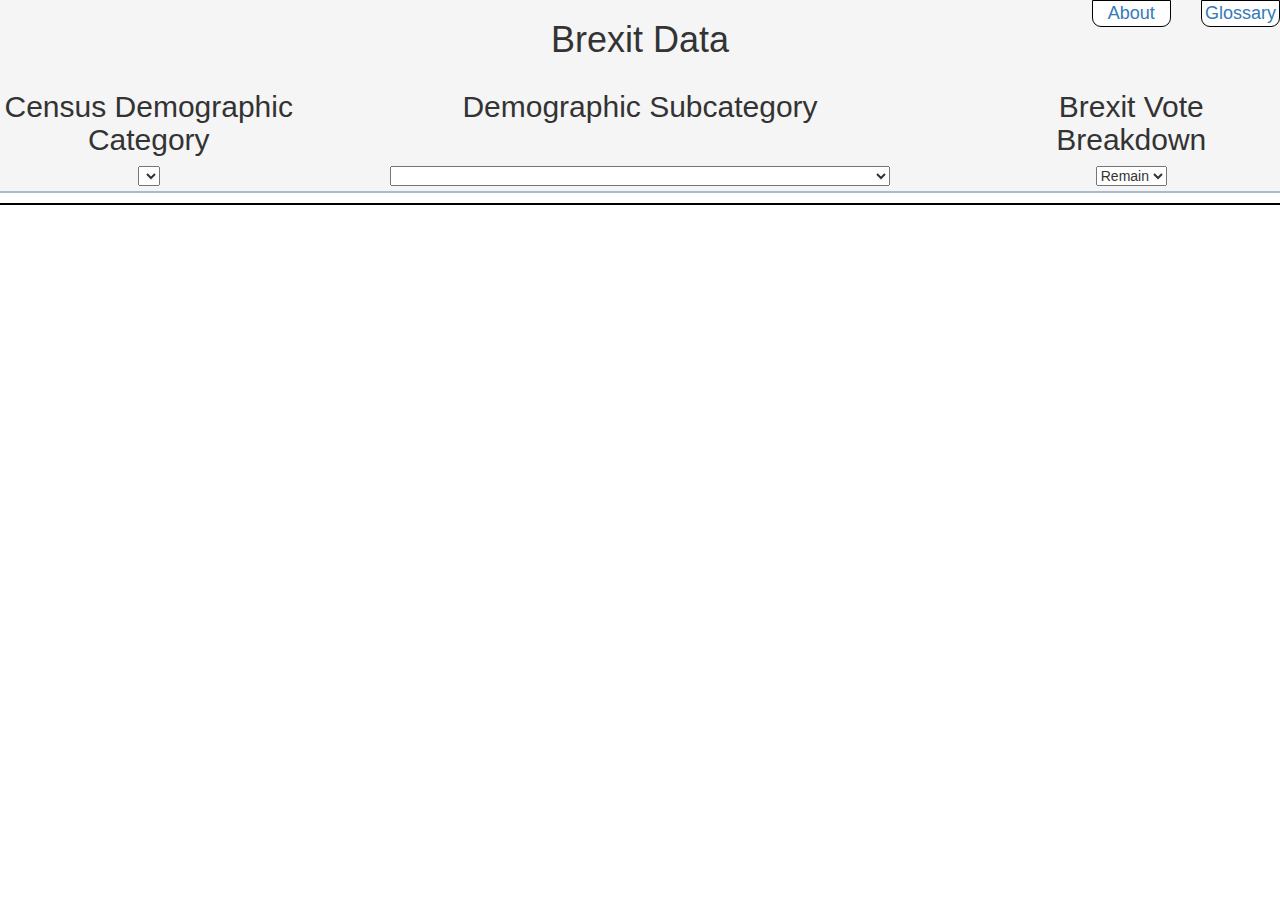
<file: src/index.html>
<!--This file is part of The Brexit Demographic Visualization.

    The Brexit Demographic Visualization is free software: you can
    redistribute it and/or modify
    it under the terms of the GNU General Public License as published by
    the Free Software Foundation, either version 3 of the License, or
    (at your option) any later version.

    The Brexit Demographic Visualization is distributed in the hope that it
    will be useful,
    but WITHOUT ANY WARRANTY; without even the implied warranty of
    MERCHANTABILITY or FITNESS FOR A PARTICULAR PURPOSE.  See the
    GNU General Public License for more details.

    You should have received a copy of the GNU General Public License
    along with The Brexit Demographic Visualization. If not, see
    <http://www.gnu.org/licenses/>. -->
<!DOCTYPE html>
<html>
  <head>
    <meta charset="utf-8">
    <title>BREXIT v. Demographic Data</title>
    <link rel="stylesheet" type="text/css" href="style.css">
    <link rel="stylesheet" href="https://maxcdn.bootstrapcdn.com/bootstrap/3.3.7/css/bootstrap.min.css" integrity="sha384-BVYiiSIFeK1dGmJRAkycuHAHRg32OmUcww7on3RYdg4Va+PmSTsz/K68vbdEjh4u" crossorigin="anonymous">
    <link rel="stylesheet" href="magnific-popup.css">
    <script src="https://ajax.googleapis.com/ajax/libs/jquery/1.12.4/jquery.min.js"></script>
    <!-- Credits to magnific-popup at http://dimsemenov.com/plugins/magnific-popup/ for the glossary and about pages, and their corresponding js and css files. -->
    <script src="jquery.magnific-popup.js"></script>
    <script src="crossfilter.min.js"></script>
    <script type="text/javascript"
            src="https://d3js.org/d3.v4.min.js"></script>
    <script src="http://d3js.org/topojson.v1.min.js"></script>
    <script src="https://maxcdn.bootstrapcdn.com/bootstrap/3.3.7/js/bootstrap.min.js" integrity="sha384-Tc5IQib027qvyjSMfHjOMaLkfuWVxZxUPnCJA7l2mCWNIpG9mGCD8wGNIcPD7Txa" crossorigin="anonymous"></script>
  </head>
  <body>
    <div class="container-liquid">
	<div class="navigation">
	  <div class="row header align-items-center">
	    <div class="col-lg-2 space">
	      <!-- Used for spacing only -->
	    </div>
	    <div class="col-lg-8 title">
	      <h1>Brexit Data</h1>
	    </div>
	    <div class="col-lg-1 center-block text-center align-self-center tab-help">
	      <a href="#about" class="about-popup">About</a>
	    </div>
	    <div class="col-lg-1 center-block text-center align-self-center tab-help">
	      <a href="#glossary" class="glossary-popup">Glossary</a>
	    </div>
	  </div>
	  <div class="row controls">
	    <div class="col-lg-3 center-block text-center vcenter">
	      <h2>Census Demographic Category</h2>
	    </div>
	    <div class="col-lg-6 center-block text-center vcenter">
	      <h2>Demographic Subcategory</h2>
	    </div>
	    <div class="col-lg-3 center-block text-center vcenter">
	      <h2>Brexit Vote Breakdown</h2>
	    </div>
	  </div>
	  <div class="row">
	    <div class="col-lg-3 center-block text-center">
	      <select id="demographic"></select>
	    </div>
	    <div class="col-lg-6 center-block text-center">
	      <select id="subcategory"></select>
	    </div>
	    <div class="col-lg-3 center-block text-center">
	      <select id="brexit">
		<option value="Leave">Leave</option>
		<option value="Remain" selected>Remain</option>
	      </select>
	    </div>
	</div>
      </div>
	<div id="maps">
	  <div class="col-lg-6" id="mapLeft"></div>
          <div class="col-lg-6" id="mapRight">
	    <div id="lad-statistics"></div>
	  </div>
	</div>
	<script type="text/javascript" src="vis.js"></script>
    </div>
    <!-- #about popup -->
    <div id="about" class="white-popup mfp-hide">
      <div class="row">
	<div class="col-lg-4">
	  <img src="../data/images/alpaca_about.png" height="400" width="400">
	</div>
	<div class="col-lg-8">
	  <div class="row about-head">
	    <h2 style="text-decoration: underline">About this Visualization</h2>
	  </div>
	  <div class="row about-body">
	    <p>
	      On June 23, 2016 the United Kingdom voted on whether or not
              to remain as a member state of the European Union. The
              majority of the population voted to leave the EU. This
              visualization attempts help explain why this was the case
              through looking at a variety of demographic data. It is the
              goal of this visualization to identify correlations between
              demographic groups, such as ethnic groups, religious groups,
              and even religious groups and how the districts with these
              properties voted in reference to the EU referendum.
	    </p>
	    <p>
	      A variety of features have been included for your visual pleasure. On the
              left is a map of England proper which will display all of the
              demographic information you could desire, and on the right is
              another map of England proper displaying the voting breakdown
              per district. You can select 13 different demographic
              statistics and further narrow your search by selecting one of
              many subcategories of your chosen demographic. We have
              included the ability for you to hover your mouse cursor over
              the districts on the left map to see the name of the district
              along with the relevant percentage that that district is of
              your chosen demographic. For more detailed information you
              can click using your mouse cursor on a district to zoom in
              and view a bar chart of all the statistics for that district
              of the primary demographic, alongside the voting
              breakdown.
	    </p>
	    <p>
	      To effectively use this Brexit Demographic visualization, we will outline how one might extract information from the visualization. Say, for example, you would like to see the distribution of the population of Level 3 qualifications and up citizens and compare their distribution to the country's overall voting to leave the EU.
	      <ol>
		<li>
		  Select the <i>Qualifications and Students</i> option under the <i>Census Demographic Category</i>.
		</li>
		<li>select the <i>Highest level of qualification: Level 3 qualifications</i> under <i>Demographic Subcategory</i>.
		</li>
		<li>
		  Choosing the demographic subcategory will update the map on the left to accomodate for the chosen variable you would like to display, changing the color of the districts and legends.
		</li>
		<li>On the other side, select <i>Leave</i> from the <i>Brexit Vote Breakdown</i> selection to update the right hand map with the approrpiate colors.
		</li>
	      </ol>
	      Now you have displayed the appropriate statistics to the visualization engine. To recover individual district statistics, simply hover over the chosen district with the mouse and a tooltip will appear, displaying the desired value. If you would like a more in-depth categorization of the a particular district, simply click on the desired district. The visualization will zoom-in to the desired district, and a quick bar chart summary and brexit comparison vote will appear to cover the right hand map. Clicking the district will remove the statistics and return the visualization to normal.
	    </p>
            <p>
              This work is licensed under the GNU General Public License V3
              which can be found <a href="GNU General Public License v3.0 - GNU Project - Free Software Foundation (FSF).html">here</a>.
            </p>
	  </div>
	</div>
      </div>
    </div>
    <!-- #glossary popup -->
    <div id="glossary" class="white-popup mfp-hide">
      <div class="row">
	<div class="col-lg-4">
	  <img src="../data/images/alpaca_gloss.png" height="400" width="400" style="vertical-align: center">
	</div>
	<div class="col-lg-8">
	  <div class="row gloss-head">
	    <h2 style="text-decoration: underline">Glossary</h2>
	    <p>The Glossary contains definitions of each of the demographic categories along with
	    a definition of the brexit vote breakdown terminology.</p>
	  </div>
	  <div class="row" id="gloss-body">
	    <h3>Demographic Categories</h3>
	    <ul>
	      <li><h4>Region of Birth</h4>
		<p>The percentage of people born in a certain region in a local authority</p>
	      </li>
	      <li><h4>Ethnic Group</h4>
		<p>The percentage of people from a certain ethnic group in a local authority</p>
	      </li>
	      <li><h4>Health and Provisions</h4>
		<p>The percentage of people of a certain type of health situation in a local authority</p>
	      </li>
	      <li><h4>Hours Worked</h4>
		<p>The average percentage of hours people worked weekly in a local authority</p>
	      </li>
	      <li><h4>Industry</h4>
		<p>The percentage of people working in a certain industry in a local authority</p>
	      </li>
	      <li><h4>Living Arrangements</h4>
		<p>The percentage of people living in a certain living arrangement(living in couple, not living in couple) in a local authority</p>
	      </li>
	      <li><h4>Main Language</h4>
		<p>The percentage of the main language people speak in a local authority</p>
	      </li>
	      <li><h4>National Identity</h4>
		<p>The percentage of people with a certain national identity in a local authority</p>
	      </li>
	      <li><h4>Qualification and Students</h4>
		<p>The percentage of people in a certain qualification and employment status in a local authority</p>
	      </li>
	      <li><h4>Religion</h4>
		<p>The percentage of people with a certain religion in a local authority</p>
	      </li>
	      <li><h4>Tenure</h4>
		<p>The percentage of people in a certain tenure status (housing owned, rent etc.) in a local authority</p>
	      </li>
	      <li><h4>Resident Population</h4>
		<p>The percentage of some demorgraphic information including gender, living status, population density and living area in a local authority</p>
	      </li>
	      <li><h4>Household Composition</h4>
		<p>The percentage of household information including age and household types in a local authority</p>
	      </li>
	    </ul>
	    <ul>
	      <h3>Brexit Vote Breakdown</h3>
	      <li><h4>Remain</h4>
		<p>The percentage of people vote remain in a local authority</p>
	      </li>
	      <li><h4>Leave</h4>
		<p>The percentage of people vote leave in a local authority</p>
	      </li>
	    </ul>
	  </div>
	</div>
      </div>
    </div>
  </body>
</html>
</file>
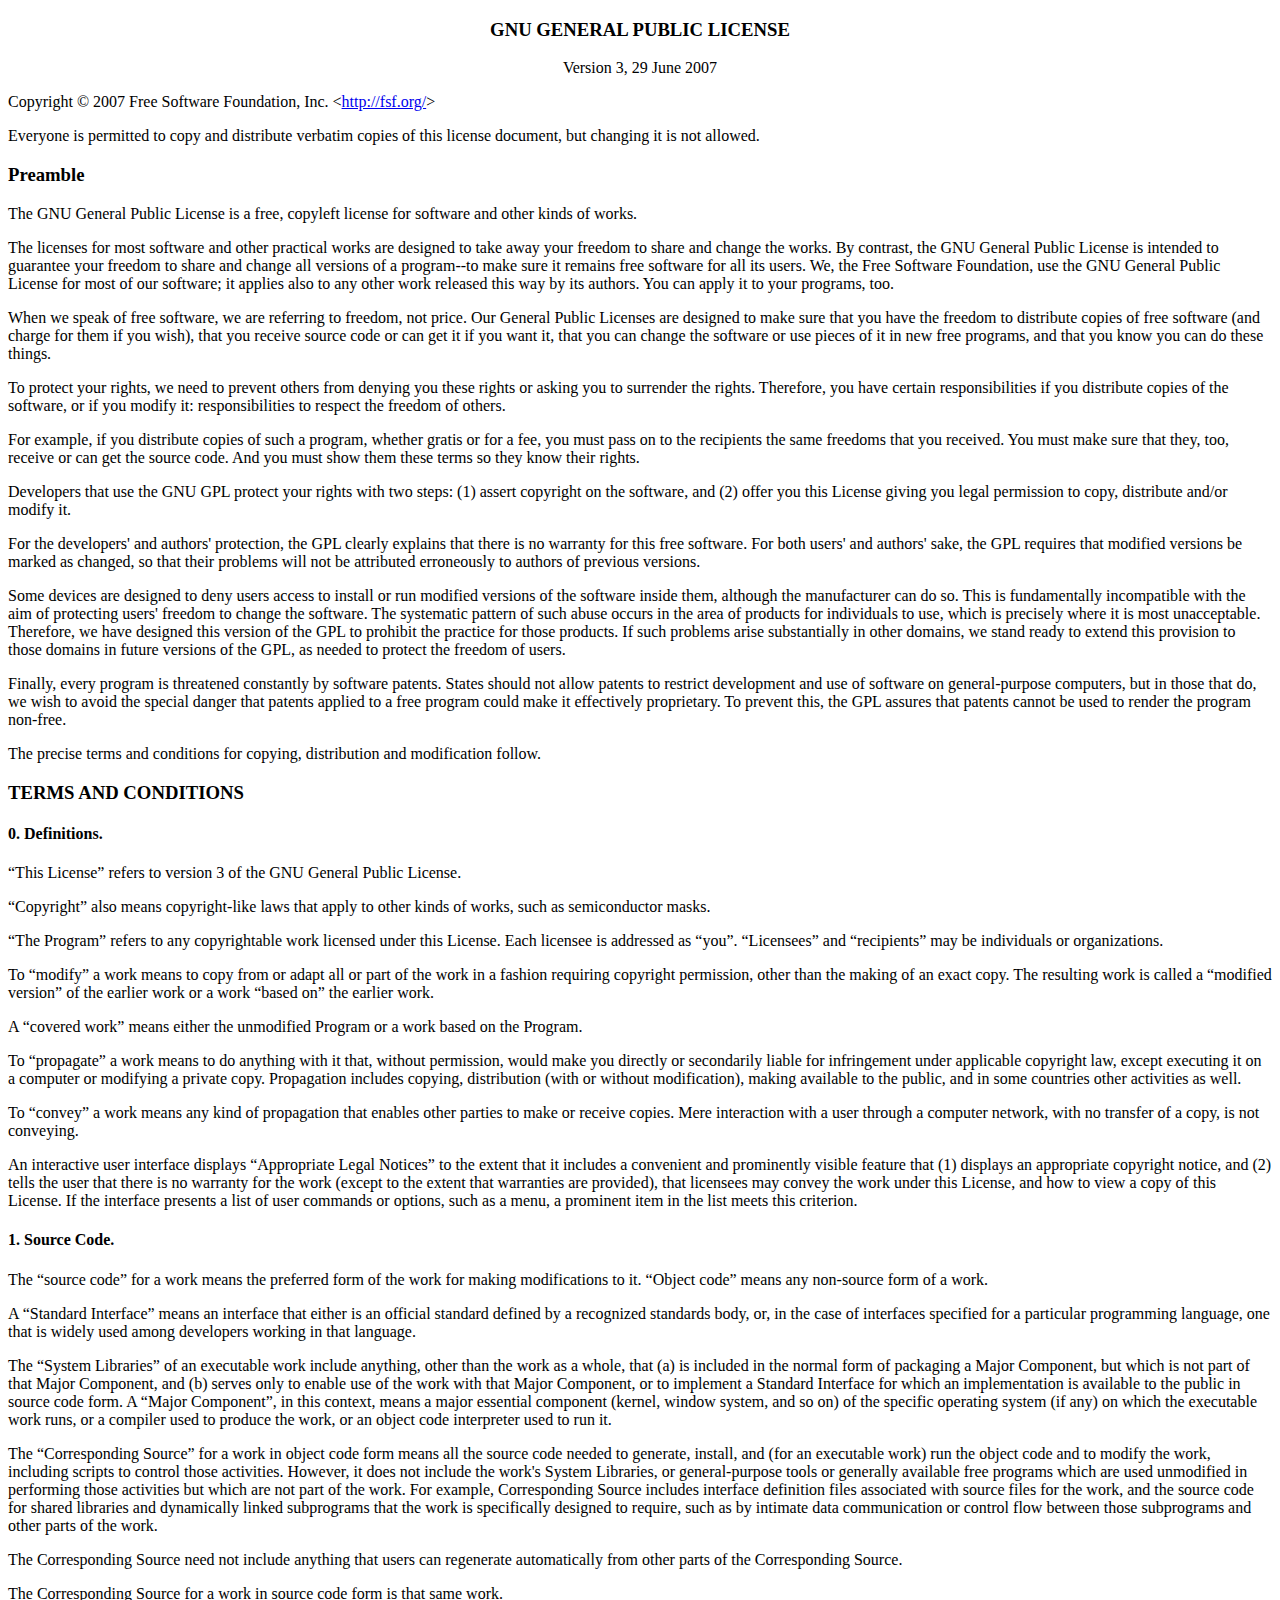
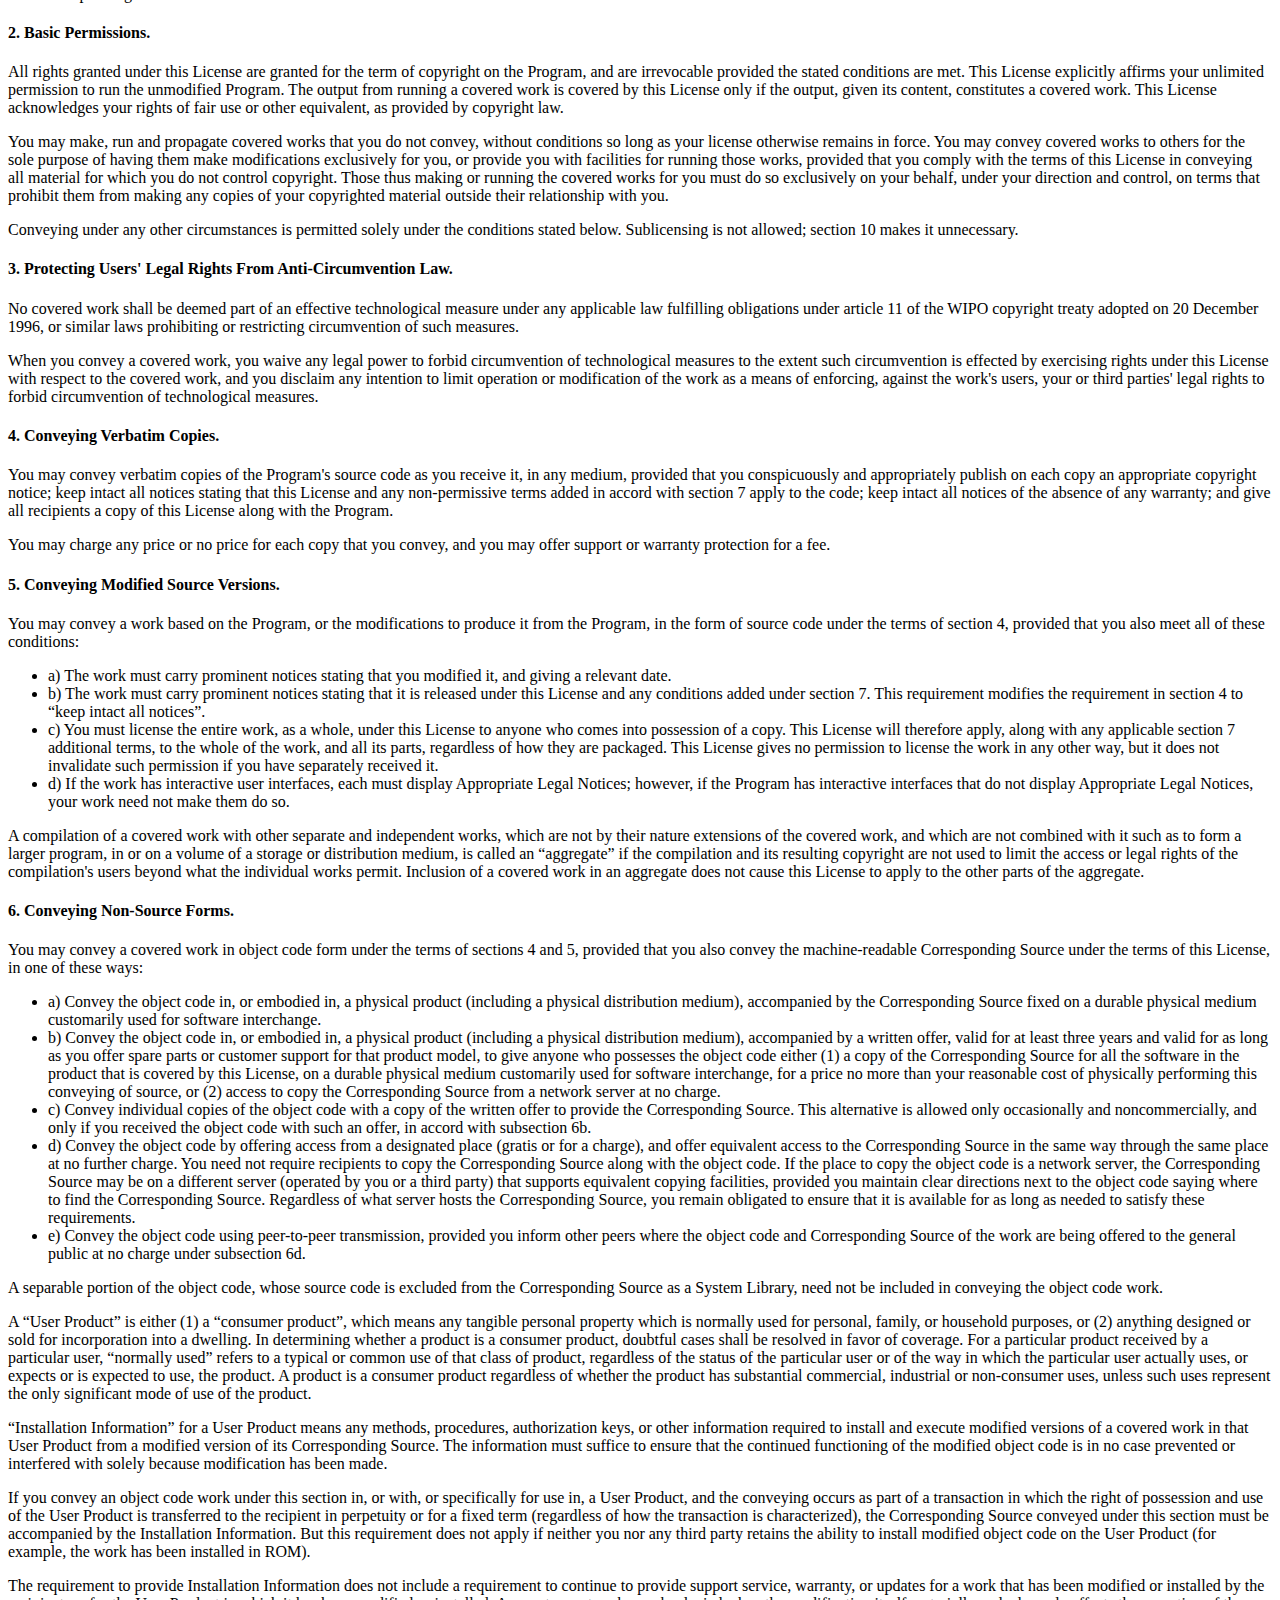
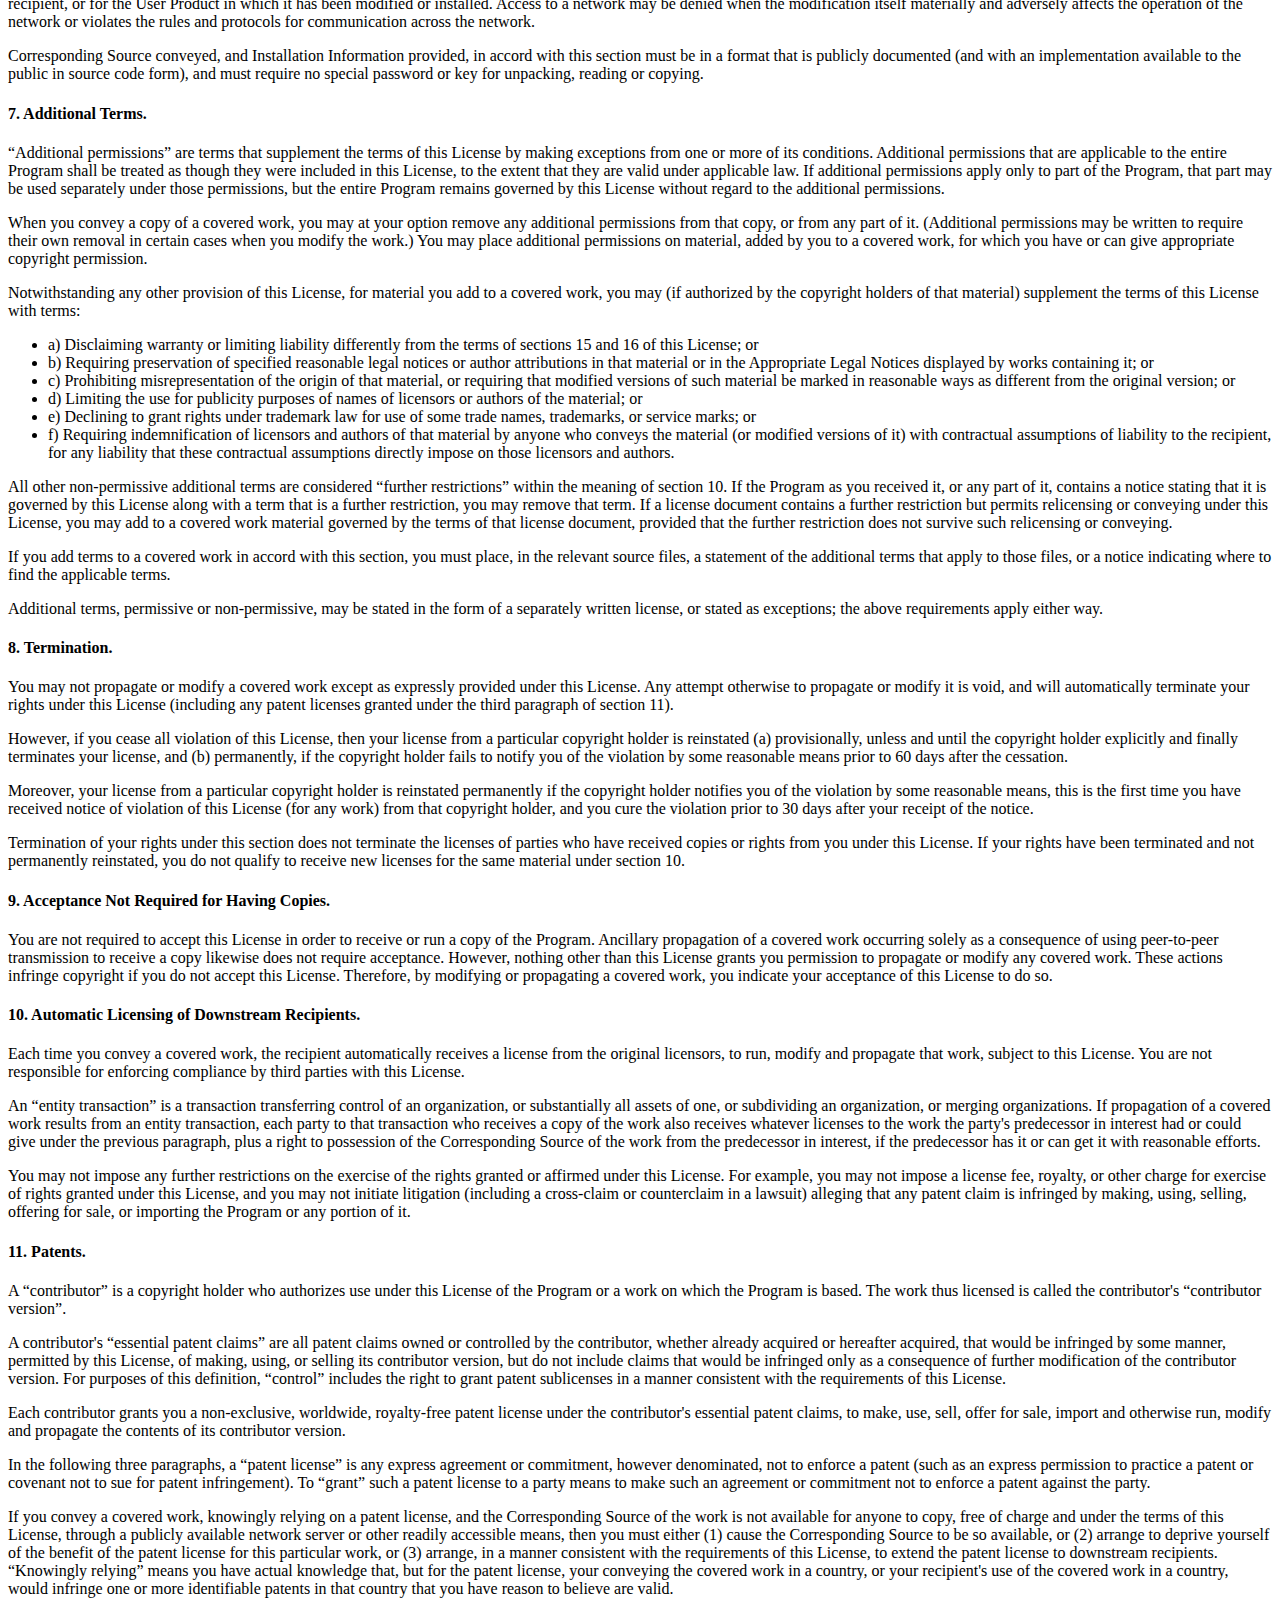
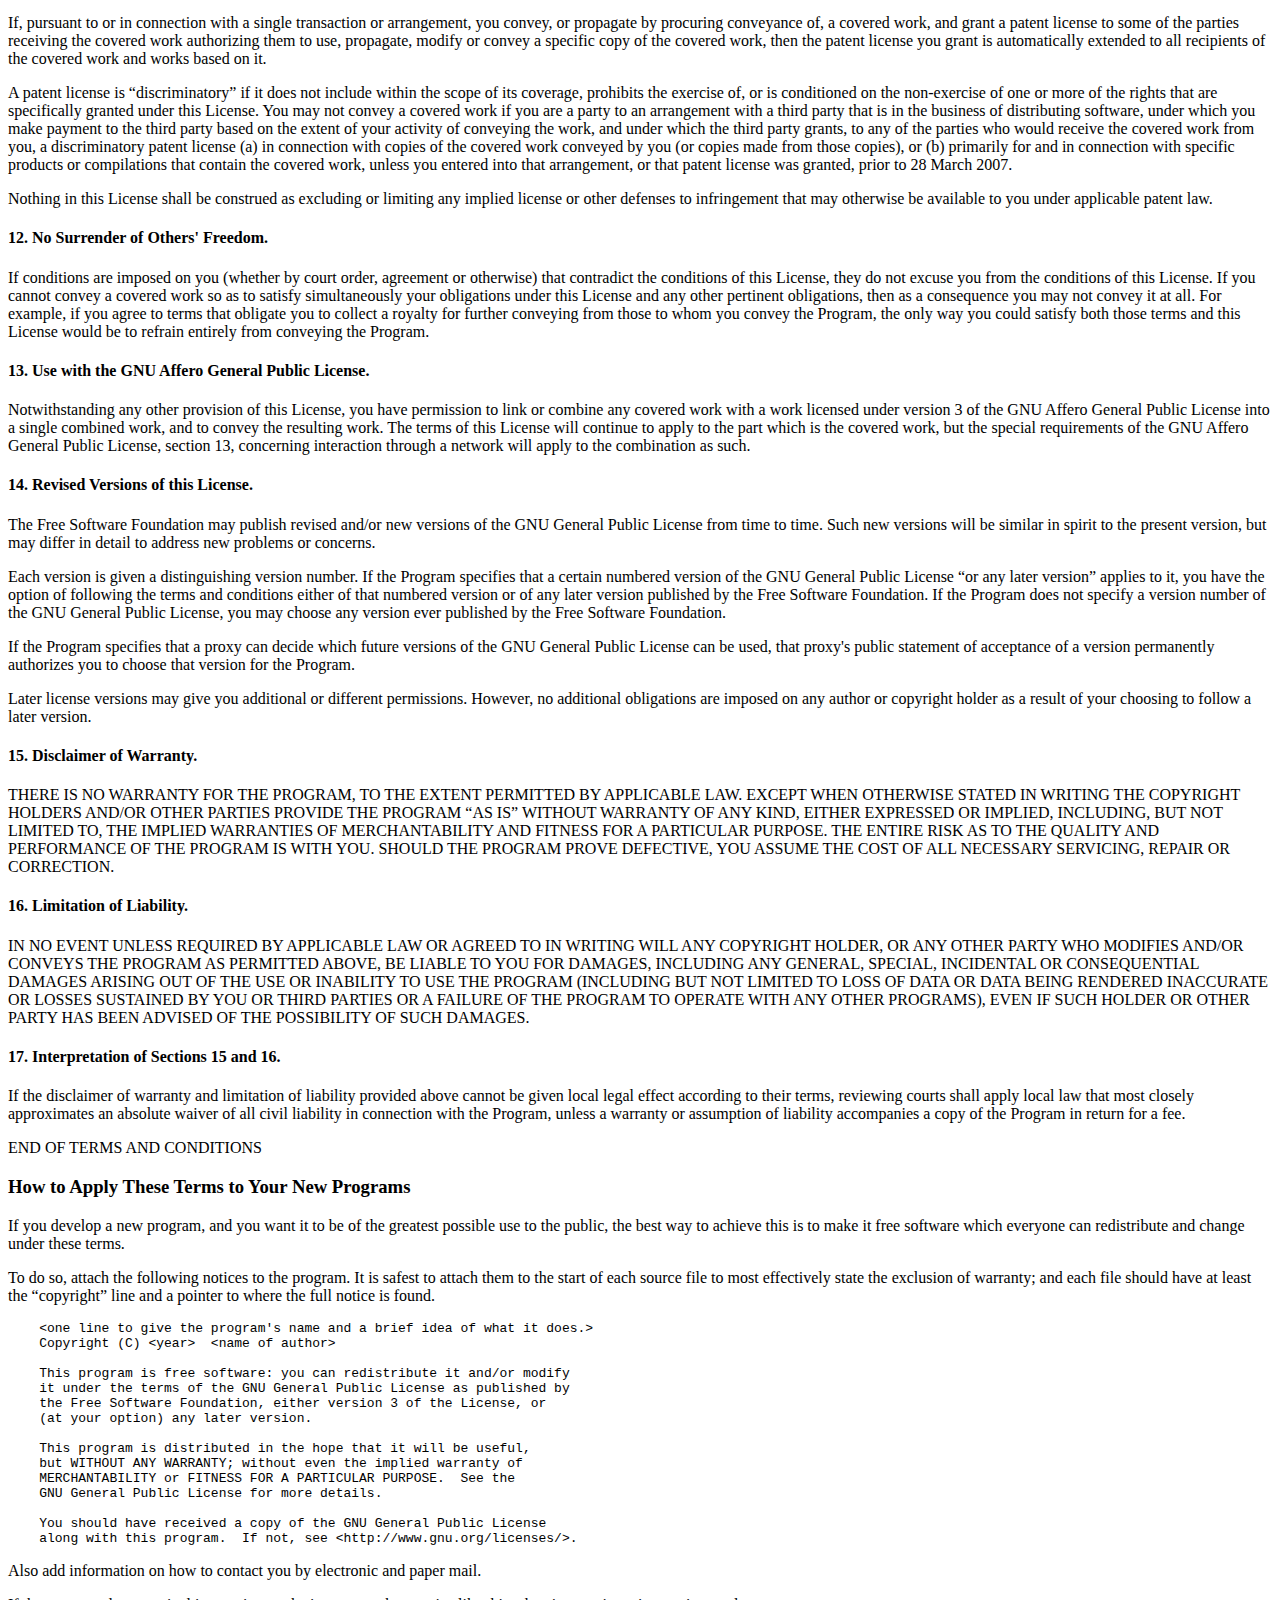
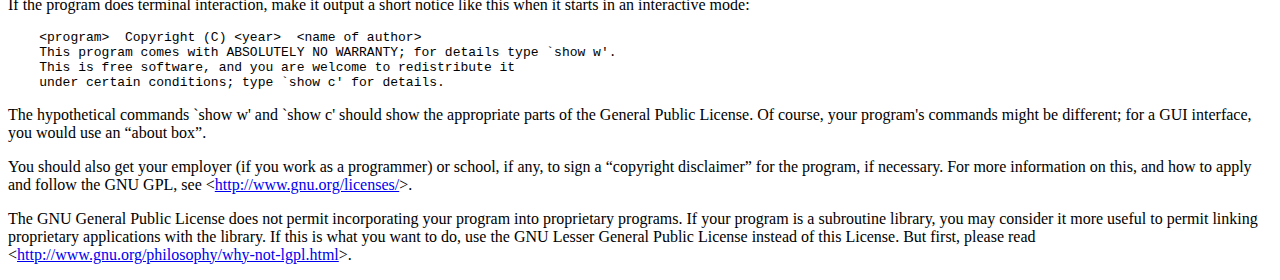
<file: src/GNU General Public License v3.0 - GNU Project - Free Software Foundation (FSF).html>
<!DOCTYPE html PUBLIC "-//W3C//DTD XHTML 1.0 Strict//EN" "http://www.w3.org/TR/xhtml1/DTD/xhtml1-strict.dtd">
<html xmlns="http://www.w3.org/1999/xhtml" xml:lang="en" lang="en"><head>
 <meta http-equiv="Content-Type" content="text/html; charset=UTF-8">
 <title>GNU General Public License v3.0 - GNU Project - Free Software Foundation (FSF)</title>
 <link rel="alternate" type="application/rdf+xml" href="http://www.gnu.org/licenses/gpl-3.0.rdf"> 
<link rel="stylesheet" type="text/css" href="GNU%20General%20Public%20License%20v3.0%20-%20GNU%20Project%20-%20Free%20Software%20Foundation%20%28FSF%29_files/socialwidgets.css"></head>
<body>
<h3 style="text-align: center;">GNU GENERAL PUBLIC LICENSE</h3>
<p style="text-align: center;">Version 3, 29 June 2007</p>

<p>Copyright © 2007 Free Software Foundation, Inc.
 &lt;<a href="http://fsf.org/">http://fsf.org/</a>&gt;</p><p>
 Everyone is permitted to copy and distribute verbatim copies
 of this license document, but changing it is not allowed.</p>

<h3><a name="preamble"></a>Preamble</h3>

<p>The GNU General Public License is a free, copyleft license for
software and other kinds of works.</p>

<p>The licenses for most software and other practical works are designed
to take away your freedom to share and change the works.  By contrast,
the GNU General Public License is intended to guarantee your freedom to
share and change all versions of a program--to make sure it remains free
software for all its users.  We, the Free Software Foundation, use the
GNU General Public License for most of our software; it applies also to
any other work released this way by its authors.  You can apply it to
your programs, too.</p>

<p>When we speak of free software, we are referring to freedom, not
price.  Our General Public Licenses are designed to make sure that you
have the freedom to distribute copies of free software (and charge for
them if you wish), that you receive source code or can get it if you
want it, that you can change the software or use pieces of it in new
free programs, and that you know you can do these things.</p>

<p>To protect your rights, we need to prevent others from denying you
these rights or asking you to surrender the rights.  Therefore, you have
certain responsibilities if you distribute copies of the software, or if
you modify it: responsibilities to respect the freedom of others.</p>

<p>For example, if you distribute copies of such a program, whether
gratis or for a fee, you must pass on to the recipients the same
freedoms that you received.  You must make sure that they, too, receive
or can get the source code.  And you must show them these terms so they
know their rights.</p>

<p>Developers that use the GNU GPL protect your rights with two steps:
(1) assert copyright on the software, and (2) offer you this License
giving you legal permission to copy, distribute and/or modify it.</p>

<p>For the developers' and authors' protection, the GPL clearly explains
that there is no warranty for this free software.  For both users' and
authors' sake, the GPL requires that modified versions be marked as
changed, so that their problems will not be attributed erroneously to
authors of previous versions.</p>

<p>Some devices are designed to deny users access to install or run
modified versions of the software inside them, although the manufacturer
can do so.  This is fundamentally incompatible with the aim of
protecting users' freedom to change the software.  The systematic
pattern of such abuse occurs in the area of products for individuals to
use, which is precisely where it is most unacceptable.  Therefore, we
have designed this version of the GPL to prohibit the practice for those
products.  If such problems arise substantially in other domains, we
stand ready to extend this provision to those domains in future versions
of the GPL, as needed to protect the freedom of users.</p>

<p>Finally, every program is threatened constantly by software patents.
States should not allow patents to restrict development and use of
software on general-purpose computers, but in those that do, we wish to
avoid the special danger that patents applied to a free program could
make it effectively proprietary.  To prevent this, the GPL assures that
patents cannot be used to render the program non-free.</p>

<p>The precise terms and conditions for copying, distribution and
modification follow.</p>

<h3><a name="terms"></a>TERMS AND CONDITIONS</h3>

<h4><a name="section0"></a>0. Definitions.</h4>

<p>“This License” refers to version 3 of the GNU General Public License.</p>

<p>“Copyright” also means copyright-like laws that apply to other kinds of
works, such as semiconductor masks.</p>
 
<p>“The Program” refers to any copyrightable work licensed under this
License.  Each licensee is addressed as “you”.  “Licensees” and
“recipients” may be individuals or organizations.</p>

<p>To “modify” a work means to copy from or adapt all or part of the work
in a fashion requiring copyright permission, other than the making of an
exact copy.  The resulting work is called a “modified version” of the
earlier work or a work “based on” the earlier work.</p>

<p>A “covered work” means either the unmodified Program or a work based
on the Program.</p>

<p>To “propagate” a work means to do anything with it that, without
permission, would make you directly or secondarily liable for
infringement under applicable copyright law, except executing it on a
computer or modifying a private copy.  Propagation includes copying,
distribution (with or without modification), making available to the
public, and in some countries other activities as well.</p>

<p>To “convey” a work means any kind of propagation that enables other
parties to make or receive copies.  Mere interaction with a user through
a computer network, with no transfer of a copy, is not conveying.</p>

<p>An interactive user interface displays “Appropriate Legal Notices”
to the extent that it includes a convenient and prominently visible
feature that (1) displays an appropriate copyright notice, and (2)
tells the user that there is no warranty for the work (except to the
extent that warranties are provided), that licensees may convey the
work under this License, and how to view a copy of this License.  If
the interface presents a list of user commands or options, such as a
menu, a prominent item in the list meets this criterion.</p>

<h4><a name="section1"></a>1. Source Code.</h4>

<p>The “source code” for a work means the preferred form of the work
for making modifications to it.  “Object code” means any non-source
form of a work.</p>

<p>A “Standard Interface” means an interface that either is an official
standard defined by a recognized standards body, or, in the case of
interfaces specified for a particular programming language, one that
is widely used among developers working in that language.</p>

<p>The “System Libraries” of an executable work include anything, other
than the work as a whole, that (a) is included in the normal form of
packaging a Major Component, but which is not part of that Major
Component, and (b) serves only to enable use of the work with that
Major Component, or to implement a Standard Interface for which an
implementation is available to the public in source code form.  A
“Major Component”, in this context, means a major essential component
(kernel, window system, and so on) of the specific operating system
(if any) on which the executable work runs, or a compiler used to
produce the work, or an object code interpreter used to run it.</p>

<p>The “Corresponding Source” for a work in object code form means all
the source code needed to generate, install, and (for an executable
work) run the object code and to modify the work, including scripts to
control those activities.  However, it does not include the work's
System Libraries, or general-purpose tools or generally available free
programs which are used unmodified in performing those activities but
which are not part of the work.  For example, Corresponding Source
includes interface definition files associated with source files for
the work, and the source code for shared libraries and dynamically
linked subprograms that the work is specifically designed to require,
such as by intimate data communication or control flow between those
subprograms and other parts of the work.</p>

<p>The Corresponding Source need not include anything that users
can regenerate automatically from other parts of the Corresponding
Source.</p>

<p>The Corresponding Source for a work in source code form is that
same work.</p>

<h4><a name="section2"></a>2. Basic Permissions.</h4>

<p>All rights granted under this License are granted for the term of
copyright on the Program, and are irrevocable provided the stated
conditions are met.  This License explicitly affirms your unlimited
permission to run the unmodified Program.  The output from running a
covered work is covered by this License only if the output, given its
content, constitutes a covered work.  This License acknowledges your
rights of fair use or other equivalent, as provided by copyright law.</p>

<p>You may make, run and propagate covered works that you do not
convey, without conditions so long as your license otherwise remains
in force.  You may convey covered works to others for the sole purpose
of having them make modifications exclusively for you, or provide you
with facilities for running those works, provided that you comply with
the terms of this License in conveying all material for which you do
not control copyright.  Those thus making or running the covered works
for you must do so exclusively on your behalf, under your direction
and control, on terms that prohibit them from making any copies of
your copyrighted material outside their relationship with you.</p>

<p>Conveying under any other circumstances is permitted solely under
the conditions stated below.  Sublicensing is not allowed; section 10
makes it unnecessary.</p>

<h4><a name="section3"></a>3. Protecting Users' Legal Rights From Anti-Circumvention Law.</h4>

<p>No covered work shall be deemed part of an effective technological
measure under any applicable law fulfilling obligations under article
11 of the WIPO copyright treaty adopted on 20 December 1996, or
similar laws prohibiting or restricting circumvention of such
measures.</p>

<p>When you convey a covered work, you waive any legal power to forbid
circumvention of technological measures to the extent such circumvention
is effected by exercising rights under this License with respect to
the covered work, and you disclaim any intention to limit operation or
modification of the work as a means of enforcing, against the work's
users, your or third parties' legal rights to forbid circumvention of
technological measures.</p>

<h4><a name="section4"></a>4. Conveying Verbatim Copies.</h4>

<p>You may convey verbatim copies of the Program's source code as you
receive it, in any medium, provided that you conspicuously and
appropriately publish on each copy an appropriate copyright notice;
keep intact all notices stating that this License and any
non-permissive terms added in accord with section 7 apply to the code;
keep intact all notices of the absence of any warranty; and give all
recipients a copy of this License along with the Program.</p>

<p>You may charge any price or no price for each copy that you convey,
and you may offer support or warranty protection for a fee.</p>

<h4><a name="section5"></a>5. Conveying Modified Source Versions.</h4>

<p>You may convey a work based on the Program, or the modifications to
produce it from the Program, in the form of source code under the
terms of section 4, provided that you also meet all of these conditions:</p>

<ul>
<li>a) The work must carry prominent notices stating that you modified
    it, and giving a relevant date.</li>

<li>b) The work must carry prominent notices stating that it is
    released under this License and any conditions added under section
    7.  This requirement modifies the requirement in section 4 to
    “keep intact all notices”.</li>

<li>c) You must license the entire work, as a whole, under this
    License to anyone who comes into possession of a copy.  This
    License will therefore apply, along with any applicable section 7
    additional terms, to the whole of the work, and all its parts,
    regardless of how they are packaged.  This License gives no
    permission to license the work in any other way, but it does not
    invalidate such permission if you have separately received it.</li>

<li>d) If the work has interactive user interfaces, each must display
    Appropriate Legal Notices; however, if the Program has interactive
    interfaces that do not display Appropriate Legal Notices, your
    work need not make them do so.</li>
</ul>

<p>A compilation of a covered work with other separate and independent
works, which are not by their nature extensions of the covered work,
and which are not combined with it such as to form a larger program,
in or on a volume of a storage or distribution medium, is called an
“aggregate” if the compilation and its resulting copyright are not
used to limit the access or legal rights of the compilation's users
beyond what the individual works permit.  Inclusion of a covered work
in an aggregate does not cause this License to apply to the other
parts of the aggregate.</p>

<h4><a name="section6"></a>6. Conveying Non-Source Forms.</h4>

<p>You may convey a covered work in object code form under the terms
of sections 4 and 5, provided that you also convey the
machine-readable Corresponding Source under the terms of this License,
in one of these ways:</p>

<ul>
<li>a) Convey the object code in, or embodied in, a physical product
    (including a physical distribution medium), accompanied by the
    Corresponding Source fixed on a durable physical medium
    customarily used for software interchange.</li>

<li>b) Convey the object code in, or embodied in, a physical product
    (including a physical distribution medium), accompanied by a
    written offer, valid for at least three years and valid for as
    long as you offer spare parts or customer support for that product
    model, to give anyone who possesses the object code either (1) a
    copy of the Corresponding Source for all the software in the
    product that is covered by this License, on a durable physical
    medium customarily used for software interchange, for a price no
    more than your reasonable cost of physically performing this
    conveying of source, or (2) access to copy the
    Corresponding Source from a network server at no charge.</li>

<li>c) Convey individual copies of the object code with a copy of the
    written offer to provide the Corresponding Source.  This
    alternative is allowed only occasionally and noncommercially, and
    only if you received the object code with such an offer, in accord
    with subsection 6b.</li>

<li>d) Convey the object code by offering access from a designated
    place (gratis or for a charge), and offer equivalent access to the
    Corresponding Source in the same way through the same place at no
    further charge.  You need not require recipients to copy the
    Corresponding Source along with the object code.  If the place to
    copy the object code is a network server, the Corresponding Source
    may be on a different server (operated by you or a third party)
    that supports equivalent copying facilities, provided you maintain
    clear directions next to the object code saying where to find the
    Corresponding Source.  Regardless of what server hosts the
    Corresponding Source, you remain obligated to ensure that it is
    available for as long as needed to satisfy these requirements.</li>

<li>e) Convey the object code using peer-to-peer transmission, provided
    you inform other peers where the object code and Corresponding
    Source of the work are being offered to the general public at no
    charge under subsection 6d.</li>
</ul>

<p>A separable portion of the object code, whose source code is excluded
from the Corresponding Source as a System Library, need not be
included in conveying the object code work.</p>

<p>A “User Product” is either (1) a “consumer product”, which means any
tangible personal property which is normally used for personal, family,
or household purposes, or (2) anything designed or sold for incorporation
into a dwelling.  In determining whether a product is a consumer product,
doubtful cases shall be resolved in favor of coverage.  For a particular
product received by a particular user, “normally used” refers to a
typical or common use of that class of product, regardless of the status
of the particular user or of the way in which the particular user
actually uses, or expects or is expected to use, the product.  A product
is a consumer product regardless of whether the product has substantial
commercial, industrial or non-consumer uses, unless such uses represent
the only significant mode of use of the product.</p>

<p>“Installation Information” for a User Product means any methods,
procedures, authorization keys, or other information required to install
and execute modified versions of a covered work in that User Product from
a modified version of its Corresponding Source.  The information must
suffice to ensure that the continued functioning of the modified object
code is in no case prevented or interfered with solely because
modification has been made.</p>

<p>If you convey an object code work under this section in, or with, or
specifically for use in, a User Product, and the conveying occurs as
part of a transaction in which the right of possession and use of the
User Product is transferred to the recipient in perpetuity or for a
fixed term (regardless of how the transaction is characterized), the
Corresponding Source conveyed under this section must be accompanied
by the Installation Information.  But this requirement does not apply
if neither you nor any third party retains the ability to install
modified object code on the User Product (for example, the work has
been installed in ROM).</p>

<p>The requirement to provide Installation Information does not include a
requirement to continue to provide support service, warranty, or updates
for a work that has been modified or installed by the recipient, or for
the User Product in which it has been modified or installed.  Access to a
network may be denied when the modification itself materially and
adversely affects the operation of the network or violates the rules and
protocols for communication across the network.</p>

<p>Corresponding Source conveyed, and Installation Information provided,
in accord with this section must be in a format that is publicly
documented (and with an implementation available to the public in
source code form), and must require no special password or key for
unpacking, reading or copying.</p>

<h4><a name="section7"></a>7. Additional Terms.</h4>

<p>“Additional permissions” are terms that supplement the terms of this
License by making exceptions from one or more of its conditions.
Additional permissions that are applicable to the entire Program shall
be treated as though they were included in this License, to the extent
that they are valid under applicable law.  If additional permissions
apply only to part of the Program, that part may be used separately
under those permissions, but the entire Program remains governed by
this License without regard to the additional permissions.</p>

<p>When you convey a copy of a covered work, you may at your option
remove any additional permissions from that copy, or from any part of
it.  (Additional permissions may be written to require their own
removal in certain cases when you modify the work.)  You may place
additional permissions on material, added by you to a covered work,
for which you have or can give appropriate copyright permission.</p>

<p>Notwithstanding any other provision of this License, for material you
add to a covered work, you may (if authorized by the copyright holders of
that material) supplement the terms of this License with terms:</p>

<ul>
<li>a) Disclaiming warranty or limiting liability differently from the
    terms of sections 15 and 16 of this License; or</li>

<li>b) Requiring preservation of specified reasonable legal notices or
    author attributions in that material or in the Appropriate Legal
    Notices displayed by works containing it; or</li>

<li>c) Prohibiting misrepresentation of the origin of that material, or
    requiring that modified versions of such material be marked in
    reasonable ways as different from the original version; or</li>

<li>d) Limiting the use for publicity purposes of names of licensors or
    authors of the material; or</li>

<li>e) Declining to grant rights under trademark law for use of some
    trade names, trademarks, or service marks; or</li>

<li>f) Requiring indemnification of licensors and authors of that
    material by anyone who conveys the material (or modified versions of
    it) with contractual assumptions of liability to the recipient, for
    any liability that these contractual assumptions directly impose on
    those licensors and authors.</li>
</ul>

<p>All other non-permissive additional terms are considered “further
restrictions” within the meaning of section 10.  If the Program as you
received it, or any part of it, contains a notice stating that it is
governed by this License along with a term that is a further
restriction, you may remove that term.  If a license document contains
a further restriction but permits relicensing or conveying under this
License, you may add to a covered work material governed by the terms
of that license document, provided that the further restriction does
not survive such relicensing or conveying.</p>

<p>If you add terms to a covered work in accord with this section, you
must place, in the relevant source files, a statement of the
additional terms that apply to those files, or a notice indicating
where to find the applicable terms.</p>

<p>Additional terms, permissive or non-permissive, may be stated in the
form of a separately written license, or stated as exceptions;
the above requirements apply either way.</p>

<h4><a name="section8"></a>8. Termination.</h4>

<p>You may not propagate or modify a covered work except as expressly
provided under this License.  Any attempt otherwise to propagate or
modify it is void, and will automatically terminate your rights under
this License (including any patent licenses granted under the third
paragraph of section 11).</p>

<p>However, if you cease all violation of this License, then your
license from a particular copyright holder is reinstated (a)
provisionally, unless and until the copyright holder explicitly and
finally terminates your license, and (b) permanently, if the copyright
holder fails to notify you of the violation by some reasonable means
prior to 60 days after the cessation.</p>

<p>Moreover, your license from a particular copyright holder is
reinstated permanently if the copyright holder notifies you of the
violation by some reasonable means, this is the first time you have
received notice of violation of this License (for any work) from that
copyright holder, and you cure the violation prior to 30 days after
your receipt of the notice.</p>

<p>Termination of your rights under this section does not terminate the
licenses of parties who have received copies or rights from you under
this License.  If your rights have been terminated and not permanently
reinstated, you do not qualify to receive new licenses for the same
material under section 10.</p>

<h4><a name="section9"></a>9. Acceptance Not Required for Having Copies.</h4>

<p>You are not required to accept this License in order to receive or
run a copy of the Program.  Ancillary propagation of a covered work
occurring solely as a consequence of using peer-to-peer transmission
to receive a copy likewise does not require acceptance.  However,
nothing other than this License grants you permission to propagate or
modify any covered work.  These actions infringe copyright if you do
not accept this License.  Therefore, by modifying or propagating a
covered work, you indicate your acceptance of this License to do so.</p>

<h4><a name="section10"></a>10. Automatic Licensing of Downstream Recipients.</h4>

<p>Each time you convey a covered work, the recipient automatically
receives a license from the original licensors, to run, modify and
propagate that work, subject to this License.  You are not responsible
for enforcing compliance by third parties with this License.</p>

<p>An “entity transaction” is a transaction transferring control of an
organization, or substantially all assets of one, or subdividing an
organization, or merging organizations.  If propagation of a covered
work results from an entity transaction, each party to that
transaction who receives a copy of the work also receives whatever
licenses to the work the party's predecessor in interest had or could
give under the previous paragraph, plus a right to possession of the
Corresponding Source of the work from the predecessor in interest, if
the predecessor has it or can get it with reasonable efforts.</p>

<p>You may not impose any further restrictions on the exercise of the
rights granted or affirmed under this License.  For example, you may
not impose a license fee, royalty, or other charge for exercise of
rights granted under this License, and you may not initiate litigation
(including a cross-claim or counterclaim in a lawsuit) alleging that
any patent claim is infringed by making, using, selling, offering for
sale, or importing the Program or any portion of it.</p>

<h4><a name="section11"></a>11. Patents.</h4>

<p>A “contributor” is a copyright holder who authorizes use under this
License of the Program or a work on which the Program is based.  The
work thus licensed is called the contributor's “contributor version”.</p>

<p>A contributor's “essential patent claims” are all patent claims
owned or controlled by the contributor, whether already acquired or
hereafter acquired, that would be infringed by some manner, permitted
by this License, of making, using, or selling its contributor version,
but do not include claims that would be infringed only as a
consequence of further modification of the contributor version.  For
purposes of this definition, “control” includes the right to grant
patent sublicenses in a manner consistent with the requirements of
this License.</p>

<p>Each contributor grants you a non-exclusive, worldwide, royalty-free
patent license under the contributor's essential patent claims, to
make, use, sell, offer for sale, import and otherwise run, modify and
propagate the contents of its contributor version.</p>

<p>In the following three paragraphs, a “patent license” is any express
agreement or commitment, however denominated, not to enforce a patent
(such as an express permission to practice a patent or covenant not to
sue for patent infringement).  To “grant” such a patent license to a
party means to make such an agreement or commitment not to enforce a
patent against the party.</p>

<p>If you convey a covered work, knowingly relying on a patent license,
and the Corresponding Source of the work is not available for anyone
to copy, free of charge and under the terms of this License, through a
publicly available network server or other readily accessible means,
then you must either (1) cause the Corresponding Source to be so
available, or (2) arrange to deprive yourself of the benefit of the
patent license for this particular work, or (3) arrange, in a manner
consistent with the requirements of this License, to extend the patent
license to downstream recipients.  “Knowingly relying” means you have
actual knowledge that, but for the patent license, your conveying the
covered work in a country, or your recipient's use of the covered work
in a country, would infringe one or more identifiable patents in that
country that you have reason to believe are valid.</p>
  
<p>If, pursuant to or in connection with a single transaction or
arrangement, you convey, or propagate by procuring conveyance of, a
covered work, and grant a patent license to some of the parties
receiving the covered work authorizing them to use, propagate, modify
or convey a specific copy of the covered work, then the patent license
you grant is automatically extended to all recipients of the covered
work and works based on it.</p>

<p>A patent license is “discriminatory” if it does not include within
the scope of its coverage, prohibits the exercise of, or is
conditioned on the non-exercise of one or more of the rights that are
specifically granted under this License.  You may not convey a covered
work if you are a party to an arrangement with a third party that is
in the business of distributing software, under which you make payment
to the third party based on the extent of your activity of conveying
the work, and under which the third party grants, to any of the
parties who would receive the covered work from you, a discriminatory
patent license (a) in connection with copies of the covered work
conveyed by you (or copies made from those copies), or (b) primarily
for and in connection with specific products or compilations that
contain the covered work, unless you entered into that arrangement,
or that patent license was granted, prior to 28 March 2007.</p>

<p>Nothing in this License shall be construed as excluding or limiting
any implied license or other defenses to infringement that may
otherwise be available to you under applicable patent law.</p>

<h4><a name="section12"></a>12. No Surrender of Others' Freedom.</h4>

<p>If conditions are imposed on you (whether by court order, agreement or
otherwise) that contradict the conditions of this License, they do not
excuse you from the conditions of this License.  If you cannot convey a
covered work so as to satisfy simultaneously your obligations under this
License and any other pertinent obligations, then as a consequence you may
not convey it at all.  For example, if you agree to terms that obligate you
to collect a royalty for further conveying from those to whom you convey
the Program, the only way you could satisfy both those terms and this
License would be to refrain entirely from conveying the Program.</p>

<h4><a name="section13"></a>13. Use with the GNU Affero General Public License.</h4>

<p>Notwithstanding any other provision of this License, you have
permission to link or combine any covered work with a work licensed
under version 3 of the GNU Affero General Public License into a single
combined work, and to convey the resulting work.  The terms of this
License will continue to apply to the part which is the covered work,
but the special requirements of the GNU Affero General Public License,
section 13, concerning interaction through a network will apply to the
combination as such.</p>

<h4><a name="section14"></a>14. Revised Versions of this License.</h4>

<p>The Free Software Foundation may publish revised and/or new versions of
the GNU General Public License from time to time.  Such new versions will
be similar in spirit to the present version, but may differ in detail to
address new problems or concerns.</p>

<p>Each version is given a distinguishing version number.  If the
Program specifies that a certain numbered version of the GNU General
Public License “or any later version” applies to it, you have the
option of following the terms and conditions either of that numbered
version or of any later version published by the Free Software
Foundation.  If the Program does not specify a version number of the
GNU General Public License, you may choose any version ever published
by the Free Software Foundation.</p>

<p>If the Program specifies that a proxy can decide which future
versions of the GNU General Public License can be used, that proxy's
public statement of acceptance of a version permanently authorizes you
to choose that version for the Program.</p>

<p>Later license versions may give you additional or different
permissions.  However, no additional obligations are imposed on any
author or copyright holder as a result of your choosing to follow a
later version.</p>

<h4><a name="section15"></a>15. Disclaimer of Warranty.</h4>

<p>THERE IS NO WARRANTY FOR THE PROGRAM, TO THE EXTENT PERMITTED BY
APPLICABLE LAW.  EXCEPT WHEN OTHERWISE STATED IN WRITING THE COPYRIGHT
HOLDERS AND/OR OTHER PARTIES PROVIDE THE PROGRAM “AS IS” WITHOUT WARRANTY
OF ANY KIND, EITHER EXPRESSED OR IMPLIED, INCLUDING, BUT NOT LIMITED TO,
THE IMPLIED WARRANTIES OF MERCHANTABILITY AND FITNESS FOR A PARTICULAR
PURPOSE.  THE ENTIRE RISK AS TO THE QUALITY AND PERFORMANCE OF THE PROGRAM
IS WITH YOU.  SHOULD THE PROGRAM PROVE DEFECTIVE, YOU ASSUME THE COST OF
ALL NECESSARY SERVICING, REPAIR OR CORRECTION.</p>

<h4><a name="section16"></a>16. Limitation of Liability.</h4>

<p>IN NO EVENT UNLESS REQUIRED BY APPLICABLE LAW OR AGREED TO IN WRITING
WILL ANY COPYRIGHT HOLDER, OR ANY OTHER PARTY WHO MODIFIES AND/OR CONVEYS
THE PROGRAM AS PERMITTED ABOVE, BE LIABLE TO YOU FOR DAMAGES, INCLUDING ANY
GENERAL, SPECIAL, INCIDENTAL OR CONSEQUENTIAL DAMAGES ARISING OUT OF THE
USE OR INABILITY TO USE THE PROGRAM (INCLUDING BUT NOT LIMITED TO LOSS OF
DATA OR DATA BEING RENDERED INACCURATE OR LOSSES SUSTAINED BY YOU OR THIRD
PARTIES OR A FAILURE OF THE PROGRAM TO OPERATE WITH ANY OTHER PROGRAMS),
EVEN IF SUCH HOLDER OR OTHER PARTY HAS BEEN ADVISED OF THE POSSIBILITY OF
SUCH DAMAGES.</p>

<h4><a name="section17"></a>17. Interpretation of Sections 15 and 16.</h4>

<p>If the disclaimer of warranty and limitation of liability provided
above cannot be given local legal effect according to their terms,
reviewing courts shall apply local law that most closely approximates
an absolute waiver of all civil liability in connection with the
Program, unless a warranty or assumption of liability accompanies a
copy of the Program in return for a fee.</p>

<p>END OF TERMS AND CONDITIONS</p>

<h3><a name="howto"></a>How to Apply These Terms to Your New Programs</h3>

<p>If you develop a new program, and you want it to be of the greatest
possible use to the public, the best way to achieve this is to make it
free software which everyone can redistribute and change under these terms.</p>

<p>To do so, attach the following notices to the program.  It is safest
to attach them to the start of each source file to most effectively
state the exclusion of warranty; and each file should have at least
the “copyright” line and a pointer to where the full notice is found.</p>

<pre>    &lt;one line to give the program's name and a brief idea of what it does.&gt;
    Copyright (C) &lt;year&gt;  &lt;name of author&gt;

    This program is free software: you can redistribute it and/or modify
    it under the terms of the GNU General Public License as published by
    the Free Software Foundation, either version 3 of the License, or
    (at your option) any later version.

    This program is distributed in the hope that it will be useful,
    but WITHOUT ANY WARRANTY; without even the implied warranty of
    MERCHANTABILITY or FITNESS FOR A PARTICULAR PURPOSE.  See the
    GNU General Public License for more details.

    You should have received a copy of the GNU General Public License
    along with this program.  If not, see &lt;http://www.gnu.org/licenses/&gt;.
</pre>

<p>Also add information on how to contact you by electronic and paper mail.</p>

<p>If the program does terminal interaction, make it output a short
notice like this when it starts in an interactive mode:</p>

<pre>    &lt;program&gt;  Copyright (C) &lt;year&gt;  &lt;name of author&gt;
    This program comes with ABSOLUTELY NO WARRANTY; for details type `show w'.
    This is free software, and you are welcome to redistribute it
    under certain conditions; type `show c' for details.
</pre>

<p>The hypothetical commands `show w' and `show c' should show the appropriate
parts of the General Public License.  Of course, your program's commands
might be different; for a GUI interface, you would use an “about box”.</p>

<p>You should also get your employer (if you work as a programmer) or school,
if any, to sign a “copyright disclaimer” for the program, if necessary.
For more information on this, and how to apply and follow the GNU GPL, see
&lt;<a href="http://www.gnu.org/licenses/">http://www.gnu.org/licenses/</a>&gt;.</p>

<p>The GNU General Public License does not permit incorporating your program
into proprietary programs.  If your program is a subroutine library, you
may consider it more useful to permit linking proprietary applications with
the library.  If this is what you want to do, use the GNU Lesser General
Public License instead of this License.  But first, please read
&lt;<a href="http://www.gnu.org/philosophy/why-not-lgpl.html">http://www.gnu.org/philosophy/why-not-lgpl.html</a>&gt;.</p>


</body></html>
</file>
<file: src/style.css>
/*This file is part of The Brexit Demographic Visualization.

    The Brexit Demographic Visualization is free software: you can
    redistribute it and/or modify
    it under the terms of the GNU General Public License as published by
    the Free Software Foundation, either version 3 of the License, or
    (at your option) any later version.

    The Brexit Demographic Visualization is distributed in the hope that it
    will be useful,
    but WITHOUT ANY WARRANTY; without even the implied warranty of
    MERCHANTABILITY or FITNESS FOR A PARTICULAR PURPOSE.  See the
    GNU General Public License for more details.

    You should have received a copy of the GNU General Public License
    along with The Brexit Demographic Visualization. If not, see
    <http://www.gnu.org/licenses/>.*/

/* Reduce heading sizes. */
h1 {
    font-size: 2.0em;
    text-align: center;
}
h2 { font-size: 1.4em; }
h3 { font-size: 1.0em; }

/* Define body to be 100% in both dimensions. */
body {
    width: 100%;
    height: 100%;
}
/*
.glossary-popup {
    fill: #000;
    z-index: 1;
}
*/
#glossary {
    color: #000000;
}

/* Define the pop-up bubble when a district is hovered over. Have the */
/* background to be white with an automatic width depending upon the */
/* text size. */
.white-popup {
  position: relative;
  background: #FFF;
  padding: 20px;
  width: auto;
  min-width: 40%;
  max-width: 99%;
  margin: 20px auto;
}

/* Properties of top navbar. */
.navigation {
    top: 0;
    left: 0;
    width: 100%;
    height: 22%;
    padding-bottom: 5px;
    z-index: 50;
    display: block;
    overflow-x: hidden;
    overflow-y: auto;
    background-color: #f5f5f5;
    border-bottom: 2px solid #abc;
}

/* Underlay the navbar with a unordered list structure but hide any*/
/* attributes that would come by default. */
.tab-help {
    padding: 0 0 .35em 0;
    color: #000;
    top: 0px;
    font-size: 18px;
}

.tab-help a {
    display: block;
    position: relative;
    text-decoration: none;
    float: center;
}

.tab-help a.about-popup::before {
    content: 'About';
    position: absolute;
    display: block;
    top: 0; right: 0; bottom: -1px; left: 0;
    transform-origin: bottom;
    background-color: #fff;
    border: 1px solid #000;
    border-width: 1px 1px 1px 1px;
    border-radius: .0em .0em .5em .5em;
}

.tab-help a.glossary-popup::before {
    content: 'Glossary';
    position: absolute;
    display: block;
    top: 0; right: 0; bottom: -1px; left: 0;
    transform-origin: bottom;
    background-color: #fff;
    border: 1px solid #000;
    border-width: 1px 1px 1px 1px;
    border-radius: .0em .0em .5em .5em;
}

/* Define margins for the two maps. */
#maps {
    margin-top: 10px;
    margin-left: 0;
    margin-right: 0;
    margin-bottom: 0;
}

/* Set a width for the subcategory 'select' bar. */
#subcategory {
    width: 80%;
}

.vcenter { /* From http://stackoverflow.com/questions/20547819/vertical-align-with-bootstrap-3, on May 7th, 2017 */
    float:none;
    display:inline-block;
    vertical-align:middle;
    margin-right:-4px;
}

/* Add some space above the map. */
#map svg {
    margin-top: 3em;
}

/* Draw a small, black border around the left map. */
#mapLeft {
    border: 1px solid black;
}

/* Draw a small, black border around the right map but have it be*/
/* less deep than the statistics to allow for removing and adding the*/
/* map at will.*/
#mapRight {
    border: 1px solid black;
    z-index: 1;
}

/* Display the two major SVGs in a block format with automatic margins. */
#svgLeft {
    display: block;
    margin: auto;
}
#svgRight {
    display: block;
    margin: auto;
}

/* Define the attributes for the detailed statistics view when a district*/
/* is clicked. Have the z-index be greater than the right most map to allow*/
/* it to be displayed above the map.*/
#lad-statistics {
    position: absolute;
    width: 100%;
    height: 100%;
    left: 0;
    top: 0;
    z-index: 0;
    background-color: #f5f5f5;
    opacity: 0;
    border: 2px solid #def;
}

/* Let all maps be 100% in both dimensions according to the user's resolution.*/
#maps {
    width: 100%;
    height: 100%;
}

/* Define the default selection fill to be black for each district. */
#lad {
    fill: #000;
}

/* Color the district orange if the district is clicked on *if* it is*/
/* not already colored.*/
#lad .active {
    fill: orange;
}

/* Define the district boundary to have gray lines of 1px in size. */
.lad-boundary {
    fill: none;
    stroke: #aaa;
    stroke-width: 1px;
}

/* Define the title for the legends that appear to be centered with*/
/* black-ish font color.*/
.legendTitle {
    text-anchor: middle;
    font-size: 2rem;
    fill: #4F4F4F;
    font-weight: 300;
}

/* Define the default bar color to be steel blue. The bars in question*/
/* refer to those that are displayed when a district is clicked.*/
.bar {
  fill: steelblue;
}

/* Define the default bar color to be brown when the bar is hovered over. */
.bar:hover {
  fill: brown;
}

/* Define that the x-axis path for the bar chart to not appear. */
.axis--x path {
  display: none;
}

/* Define the stylistic elements for the tooltip that appears when*/
/* district/bar is hovered over.*/
.tooltip {/* Citation: http://bl.ocks.org/d3noob/a22c42db65eb00d4e369, on May 6th 2017 */
    position: absolute;			
    text-align: center;			
    min-width: 30px;
    min-height: 28px;
    padding: 2px;
    background: lightsteelblue;
    border: 1px solid #222;	
    border-radius: 8px;			
    pointer-events: none;			
}
</file>
